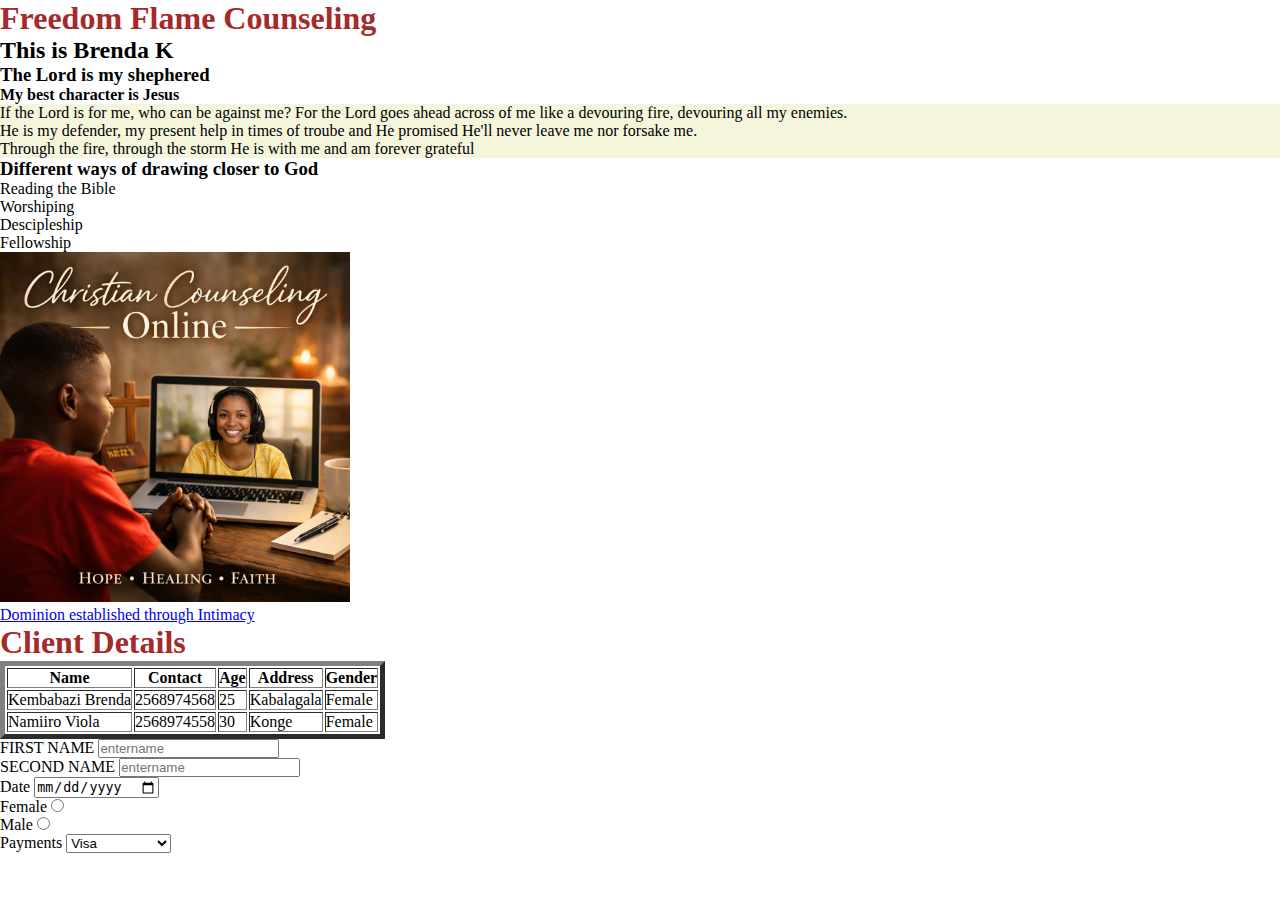
<file: index.html>
<!DOCTYPE html>
<html>
    <head>
        <title>My first website</title>
        <link rel="stylesheet" href="style.css">
        <!-- <style>
            h3{
                color: brown;
                background-color: bisque;
            }
        </style> -->
    </head>
    <body>
        <h1 style="color: brown;" >Freedom Flame Counseling</h1>
        <h2>This is Brenda K</h2>
        <h3>The Lord is my shephered</h3>
        <h4>My best character is Jesus</h4>
        <p style="background-color: beige; color: black;">If the Lord is for me, who can be against me? For the Lord goes ahead across of me like a devouring fire, devouring all my enemies. <br>He is my defender, my present help in times of troube and He promised He'll never leave me nor forsake me.</br> Through the fire, through the storm He is with me and am forever grateful</p>
        <h3>Different ways of drawing closer to God</h3>
        <ol>
            <li>Reading the Bible</li>
            <li>Worshiping</li>
            <li>Descipleship</li>
            <li>Fellowship</li>
        </ol>
        <img src="Images/1.png" alt="Counseling" height="350px" width="400px"><br>
        <a href="https://youtu.be/DNvOLJ53w1k" target="_blank">Dominion established through Intimacy</a>
<table border="5">
    <tr>
        <h1>Client Details</h1>
        <th>Name</th>
        <th>Contact</th>
        <th>Age</th>
        <th>Address</th>
        <th>Gender</th>
    </tr>
    <tr>
        <td>Kembabazi Brenda</td>
        <td>2568974568</td>
        <td>25</td>
        <td>Kabalagala</td>
        <td>Female</td>
    </tr>
    <tr>
        <td>Namiiro Viola</td>
        <td>2568974558</td>
        <td>30</td>
        <td>Konge</td>
        <td>Female</td>
    </tr>
</table>
<form action="">
    <label for="firstname">FIRST NAME</label>
    <Input type="text"placeholder="entername"></Input> <br>
     <label for="secondname">SECOND NAME</label>
    <Input type="text"placeholder="entername"></Input> <br>
    <label for="date">Date</label>
    <Input type="date"placeholder="enter date"></Input> <br>
     <label for="Gender">Female</label>
    <Input type="radio"name="gender" value="female"></Input> <br>
     <label for="Gender">Male</label>
    <Input type="radio"name="gender" value="Male"></Input> <br>
    <label for="Payments">Payments</label>
    <select>
        <option value="Visa">Visa</option>
        <option value="Mobile Money">Mobile Money</option>
        <option value="Master Card">Master Card</option>

    </select>
   

</form>





















    </body>
</html>
</file>
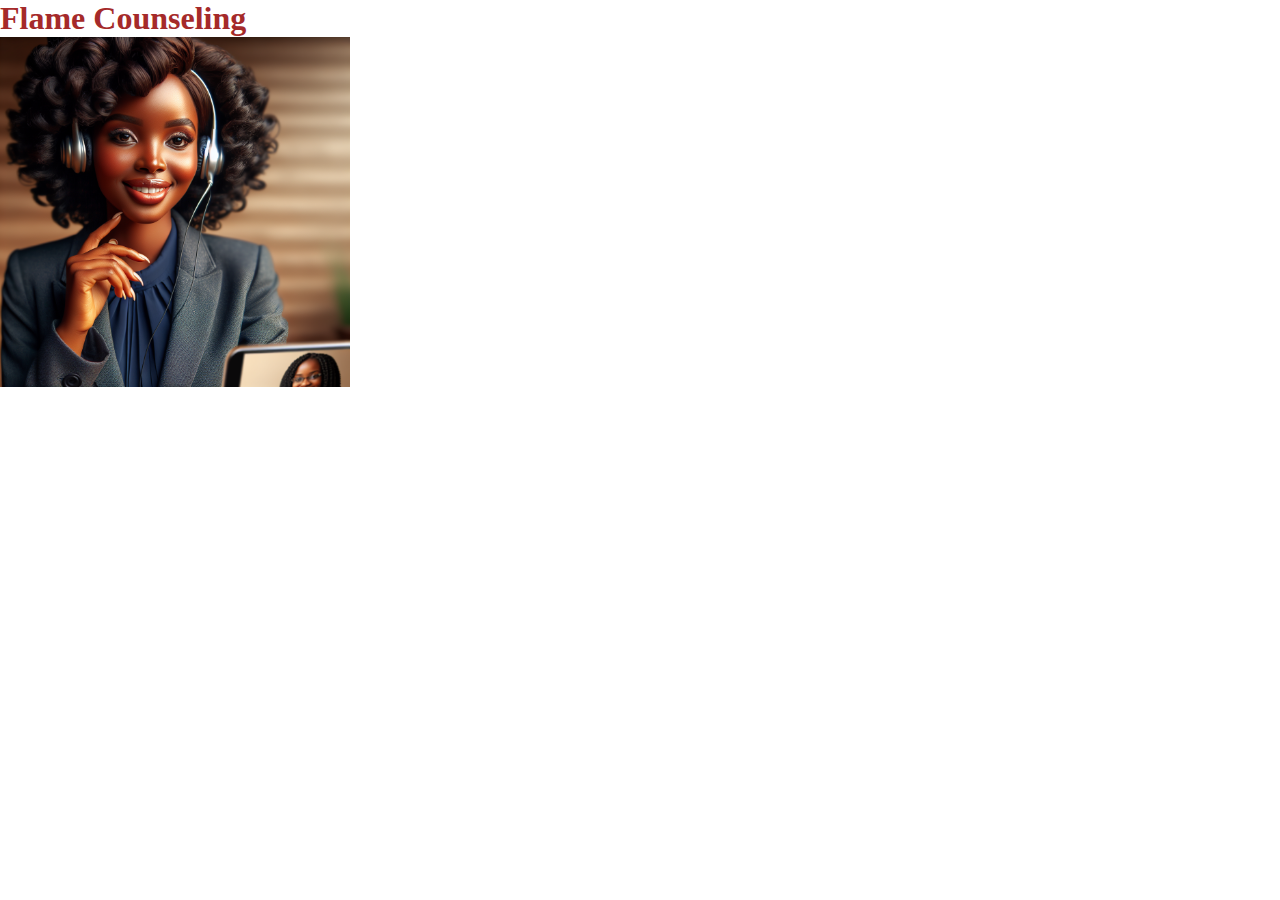
<file: home.html>
<!DOCTYPE html>
<html lang="en">
<head>
    <meta charset="UTF-8">
    <meta name="viewport" content="width=device-width, initial-scale=1.0">
    <title>Counselors</title>
    <link rel="stylesheet" href="style.css">
</head>
<body>
    <h1>Flame Counseling</h1>
    <img src="Images/2.png">
</body>
</html>
</file>
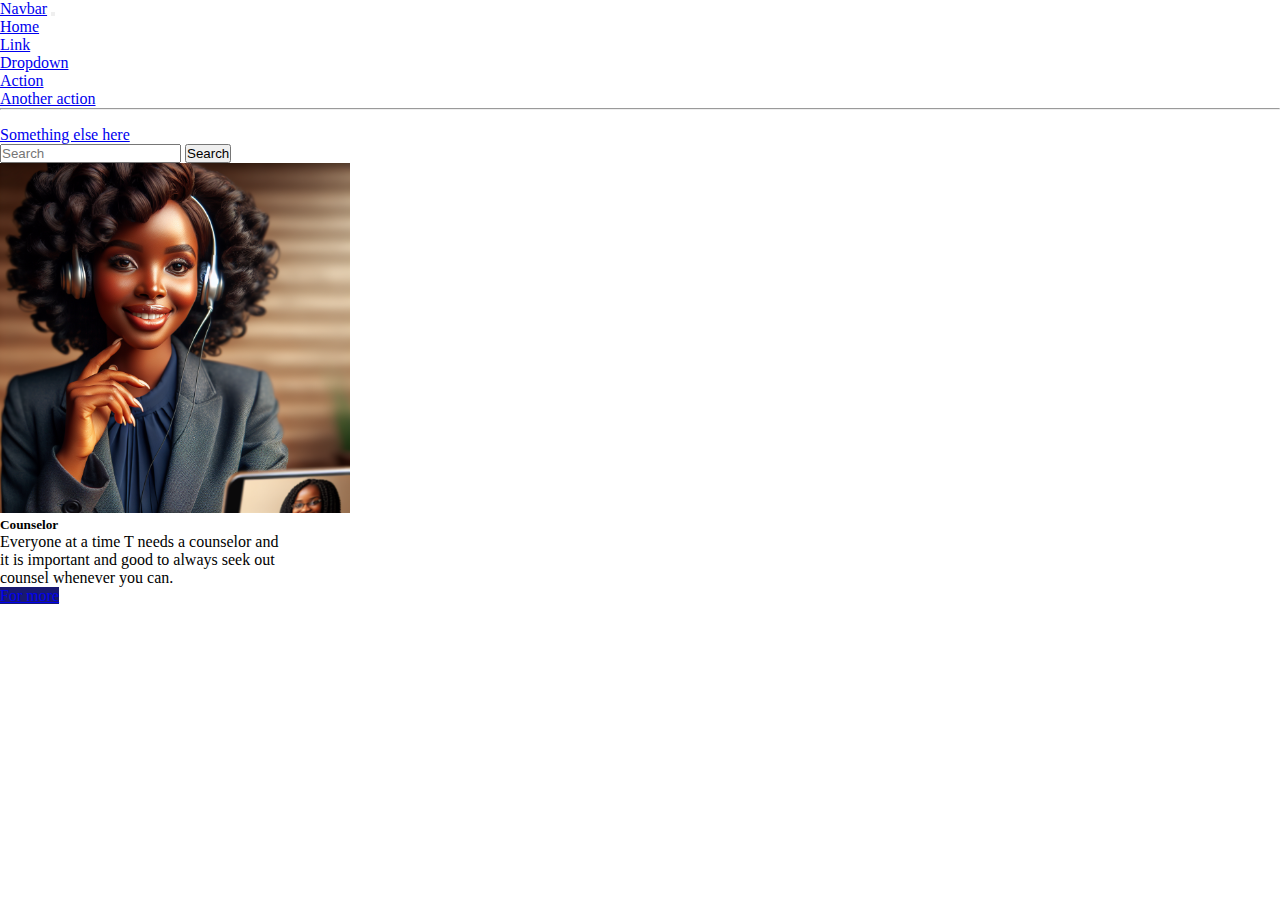
<file: portfolio.html>
<!doctype html>
<html lang="en">
  <head>
    <meta charset="UTF-8" />
    <meta name="viewport" content="width=device-width, initial-scale=1.0" />
    <title>My Portfolio</title>
    <link
      href="https://cdn.jsdelivr.net/npm/bootstrap@5.3.8/dist/css/bootstrap.min.css"
      rel="stylesheet"
      integrity="sha384-sRIl4kxILFvY47J16cr9ZwB07vP4J8+LH7qKQnuqkuIAvNWLzeN8tE5YBujZqJLB"
      crossorigin="anonymous"
    />
    <link rel="stylesheet" href="style.css">
  </head>
  <body>
    <nav class="navbar navbar-expand-lg bg-body-tertiary">
      <div class="container-fluid">
        <a class="navbar-brand" href="#">Navbar</a>
        <button
          class="navbar-toggler"
          type="button"
          data-bs-toggle="collapse"
          data-bs-target="#navbarSupportedContent"
          aria-controls="navbarSupportedContent"
          aria-expanded="false"
          aria-label="Toggle navigation"
        >
          <span class="navbar-toggler-icon"></span>
        </button>
        <div class="collapse navbar-collapse" id="navbarSupportedContent">
          <ul class="navbar-nav me-auto mb-2 mb-lg-0">
            <li class="nav-item">
              <a class="nav-link active" aria-current="page" href="#">Home</a>
            </li>
            <li class="nav-item">
              <a class="nav-link" href="#">Link</a>
            </li>
            <li class="nav-item dropdown">
              <a
                class="nav-link dropdown-toggle"
                href="#"
                role="button"
                data-bs-toggle="dropdown"
                aria-expanded="false"
              >
                Dropdown
              </a>
              <ul class="dropdown-menu">
                <li><a class="dropdown-item" href="#">Action</a></li>
                <li><a class="dropdown-item" href="#">Another action</a></li>
                <li><hr class="dropdown-divider" /></li>
                <li>
                  <a class="dropdown-item" href="#">Something else here</a>
                </li>
              </ul>
            </li>
            <!-- <li class="nav-item">
              <a class="nav-link disabled" aria-disabled="true">Disabled</a>
            </li> -->
          </ul>
          <form class="d-flex" role="search">
            <input
              class="form-control me-2"
              type="search"
              placeholder="Search"
              aria-label="Search"
            />
            <button class="btn btn-outline-success" type="submit">
              Search
            </button>
          </form>
        </div>
      </div>
    </nav>

    <div class="card" style="width: 18rem;">
  <img src="Images/2.png" class="card-img-top" alt="...">
  <div class="card-body">
    <h5 class="card-title">Counselor</h5>
    <p class="card-text">Everyone at a time T needs a counselor and it is important and good to always seek out counsel whenever you can.</p>
    <a href="https://www.counseling.org/mental-health-counseling/what-is-counseling" class="btn btn-primary Counselor">For more</a>
  </div>
</div>

    <script
      src="https://cdn.jsdelivr.net/npm/bootstrap@5.3.8/dist/js/bootstrap.bundle.min.js"
      integrity="sha384-FKyoEForCGlyvwx9Hj09JcYn3nv7wiPVlz7YYwJrWVcXK/BmnVDxM+D2scQbITxI"
      crossorigin="anonymous"
    ></script>
  </body>
</html>
</file>
<file: style.css>
*{
    margin: 0;
    padding: 0;
}
h1{
    color: brown;
}
img{
    width: 350px;
}

.ReadingtheBible{
    color: aqua;

}

.sites{
    background-color: rgb(102, 70, 29);
}
#sample{
    background-color: aqua;
    border: 5px solid;
}

.first{
    border-style: dotted;
    margin: 10px 15px;
    padding: 30px;
}

/*my flex properties*/
.container{
    background-color:azure;

}

.child1{
      background-color: beige;
    display: flex;
   /* flex-direction: row;
    /* gap: 10px; */
    justify-content: space-between;
}

/* child2 */
.child2{
    border:3px brown solid;
    display:flex;
    flex-direction: column;
    justify-content: center;
    align-items: center;
}

.Flex-items{
    border:rgb(102, 37, 14) solid;
    margin: 5px;
    height: 80px;
    width: 100px;
    
}

.mine{
    color: lightsalmon;
}

.child3{
   border:2px grey solid;
   display: flex;
}

.online{
    width:30px;
    border-radius: 50%;
    align-items:center;
}

/* bootstrap work */
.Counselor{
    background-color:midnightblue;
}
</file>
